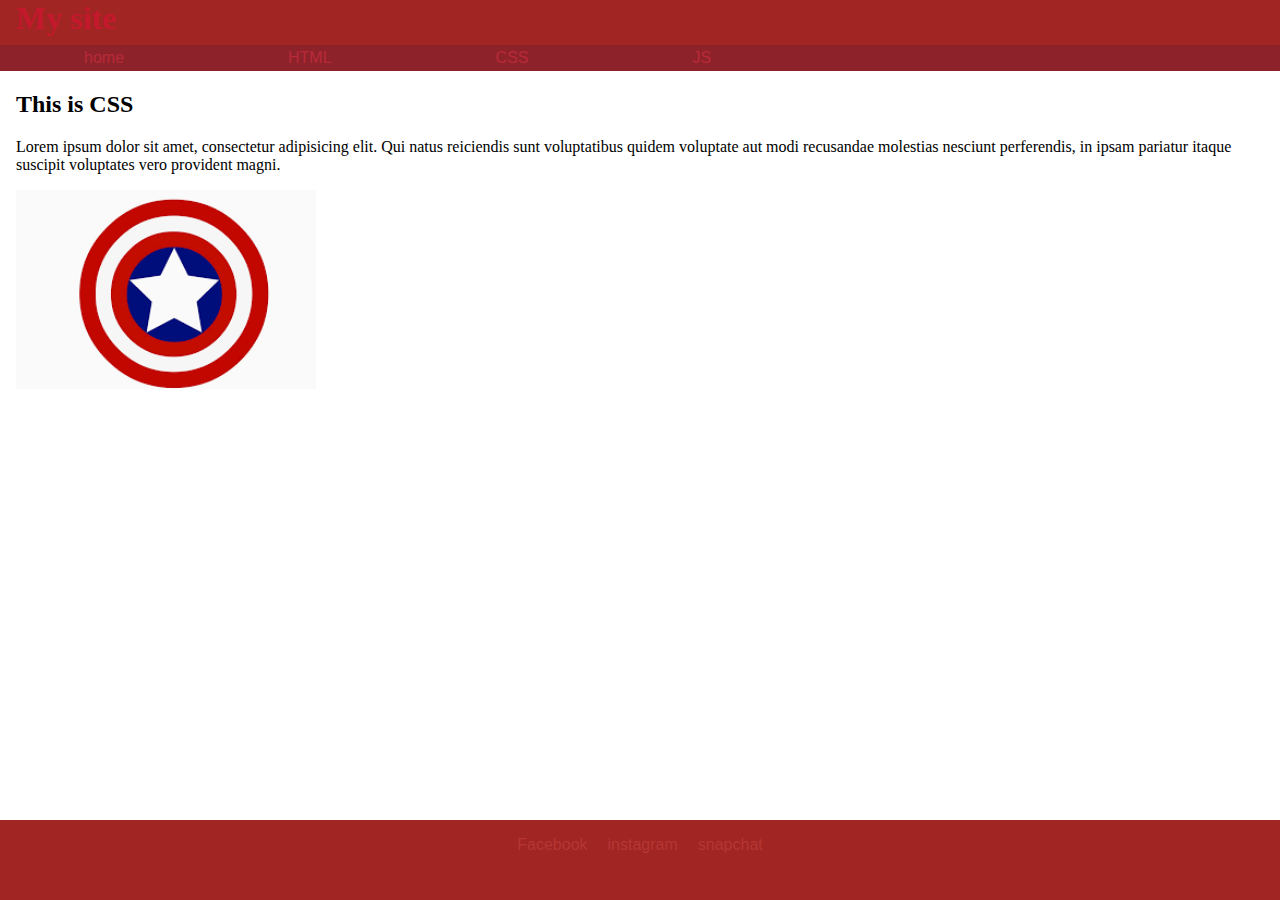
<file: index/css.html>
<!DOCTYPE html>
<html lang="en">
<head>
  <meta charset="UTF-8">
  <meta name="viewport" content="width=device-width, initial-scale=1.0">
  <meta http-equiv="X-UA-Compatible" content="ie=edge">
  <link rel="stylesheet" href="main.css">
  <title>my site- CSS</title>
</head>
<body>
 <header>
    <h1>My site</h1>
    <nav>
      <a href="index.html">home</a>
      <a href="html.html">HTML</a>
      <a href="css.html">CSS</a>
      <a href="js.html">JS</a>
    </nav>
 </header>
 <article>
   <h2>This is CSS</h2>
   <p>Lorem ipsum dolor sit amet, consectetur adipisicing elit. Qui natus
     reiciendis sunt voluptatibus quidem voluptate aut modi recusandae molestias
      nesciunt perferendis, in ipsam pariatur itaque suscipit voluptates vero
       provident magni.</p>
       <img src="images/star.png" alt="star" width="300px">
 </article>
 <footer>
   <a href="http://www.facebook.com">Facebook</a>
   <a href="http://www.instagram.com">instagram</a>
   <a href="http://www.snapchat.com">snapchat</a>
 </footer>
</body>
</html>
</file>
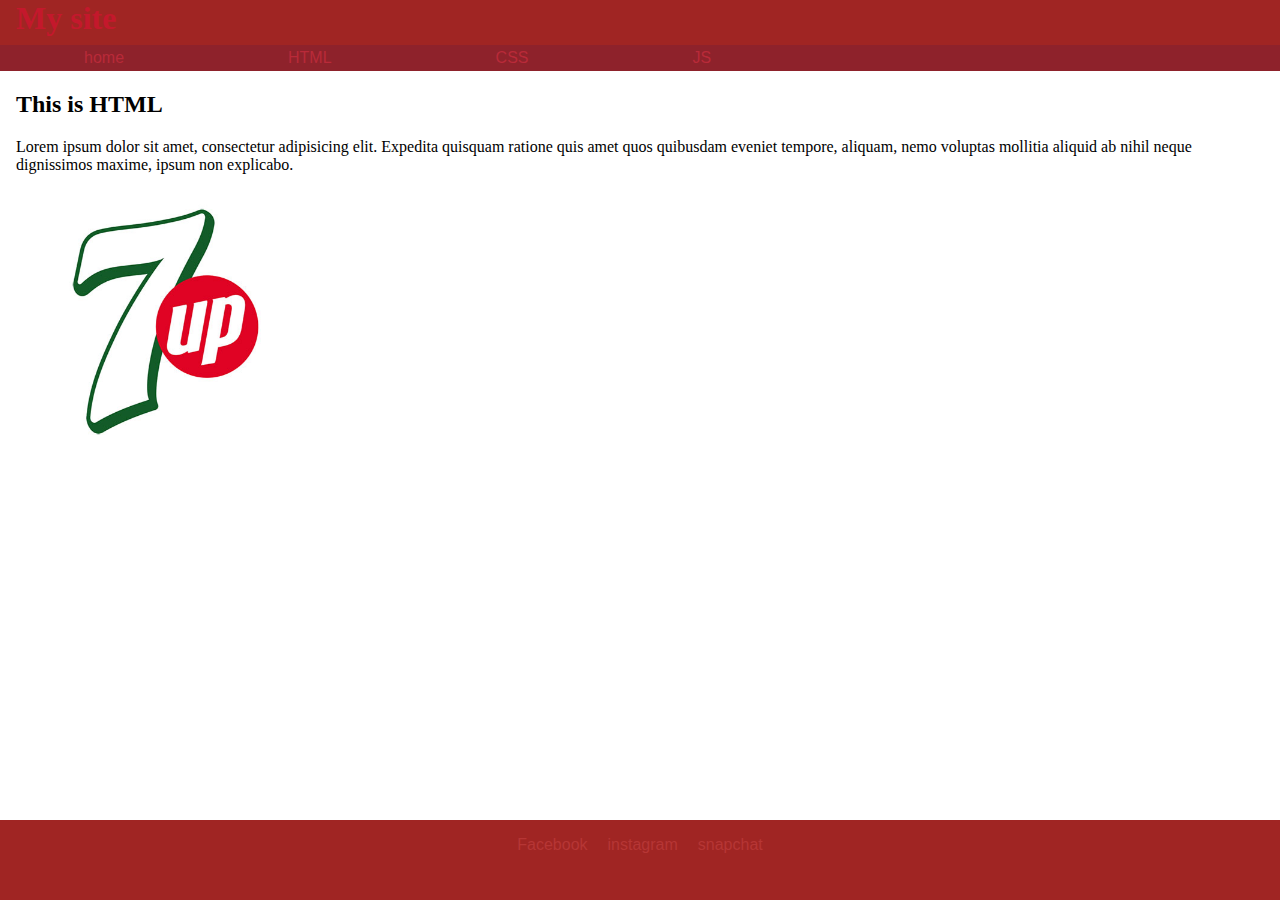
<file: index/html.html>
<!DOCTYPE html>
<html lang="en">
<head>
  <meta charset="UTF-8">
  <meta name="viewport" content="width=device-width, initial-scale=1.0">
  <meta http-equiv="X-UA-Compatible" content="ie=edge">
  <link rel="stylesheet" href="main.css">
  <title>my site- HTML</title></title>
</head>
<body>
 <header>
    <h1>My site</h1>
    <nav>
      <a href="index.html">home</a>
      <a href="html.html">HTML</a>
      <a href="css.html">CSS</a>
      <a href="js.html">JS</a>
    </nav>
 </header>
 <article>
   <h2>This is HTML</h2>
   <p>Lorem ipsum dolor sit amet, consectetur adipisicing elit. Expedita
     quisquam ratione quis amet quos quibusdam eveniet tempore, aliquam, nemo
     voluptas mollitia aliquid ab nihil neque dignissimos maxime, ipsum non
     explicabo.</p>
     <img src="images/7up.jpg" alt="7up" width="300px">
 </article>
 <footer>
   <a href="http://www.facebook.com">Facebook</a>
   <a href="http://www.instagram.com">instagram</a>
   <a href="http://www.snapchat.com">snapchat</a>
 </footer>
</body>
</html>
</file>
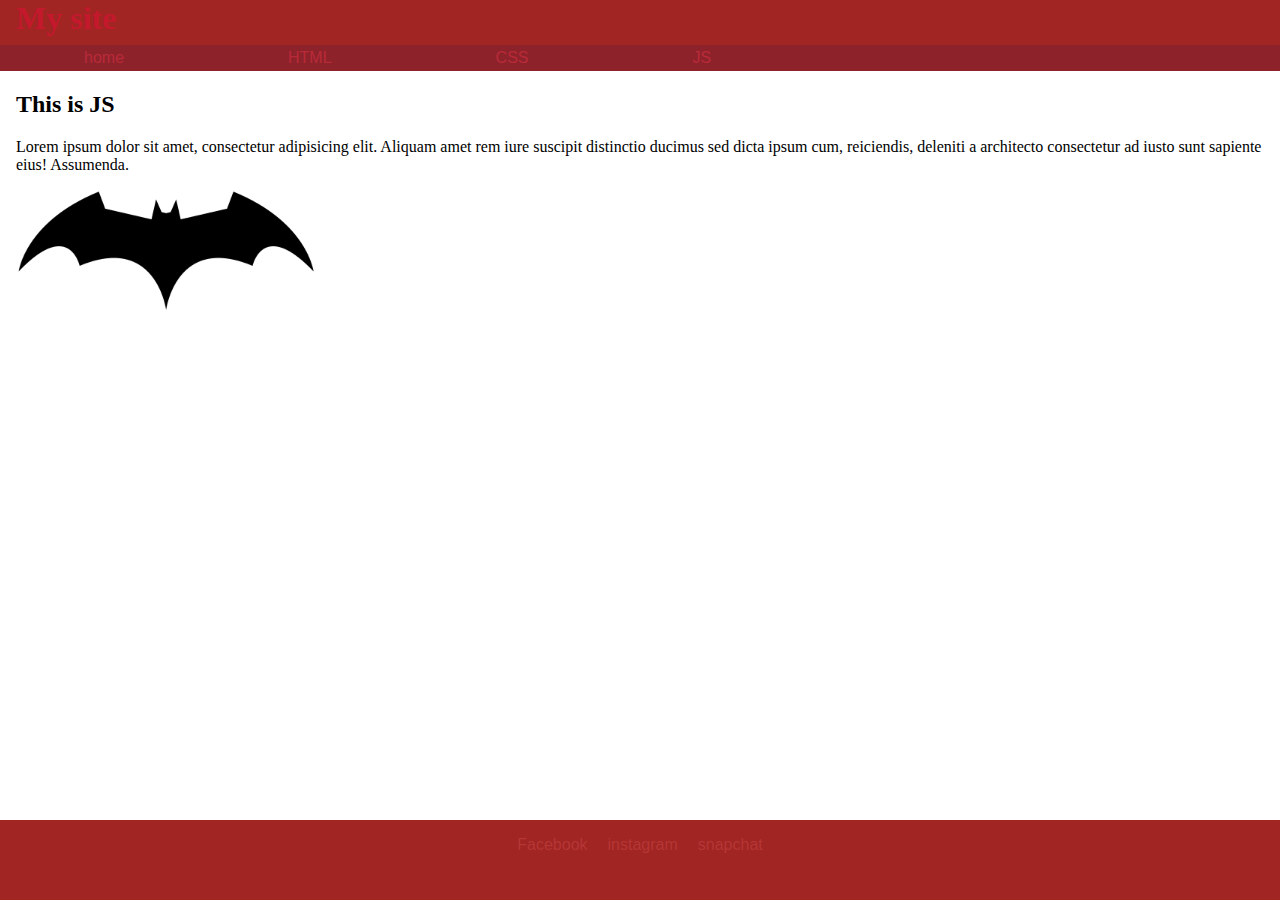
<file: index/js.html>
<!DOCTYPE html>
<html lang="en">
<head>
  <meta charset="UTF-8">
  <meta name="viewport" content="width=device-width, initial-scale=1.0">
  <meta http-equiv="X-UA-Compatible" content="ie=edge">
  <link rel="stylesheet" href="main.css">
  <title>my site- JS</title>
</head>
<body>
 <header>
    <h1>My site</h1>
    <nav>
      <a href="index.html">home</a>
      <a href="html.html">HTML</a>
      <a href="css.html">CSS</a>
      <a href="js.html">JS</a>
    </nav>
 </header>
 <article>
   <h2>This is JS </h2>
     <p>Lorem ipsum dolor sit amet, consectetur adipisicing elit. Aliquam amet
        rem iure suscipit distinctio ducimus sed dicta ipsum cum, reiciendis,
         deleniti a architecto consectetur ad iusto sunt sapiente eius!
          Assumenda.</p>
          <img src="images/batman.jpg" alt="batman" width="300px">
 </article>
 <footer>
   <a href="http://www.facebook.com">Facebook</a>
   <a href="http://www.instagram.com">instagram</a>
   <a href="http://www.snapchat.com">snapchat</a>
 </footer>
</body>
</html>
</file>
<file: index/main.css>
header {
  background-color: #A02523;
  padding: 0;
  margin:  0;
}
body {
  margin: 0;
}
h1 {
  margin: 0 0 .25em .5em;
  color: #C4182C;
  font-family: "Arial Black";
}
nav {
  padding: .25em;
  background-color: #8E222B;
  overflow: hidden;
}
nav>a {
  /*this will style the anchor tag inside of the nav*/
  font-family: arial;
  text-decoration: none;
  padding: 5em;
  color: #B92A39;
}
a:hover {
  color: green;
  background-color: #C4182C;
}
article {
  margin: 1em;
}
footer {
  height: 3em;
  background-color: #A02523;
  width: 100%;
  position: absolute;
  bottom: 0;
  padding: 1em 0;
  text-align: center;
}
footer>a {
  font-family: arial;
  text-decoration: none;
  color: #B63635;
  margin: 0 .5em;
}
</file>
